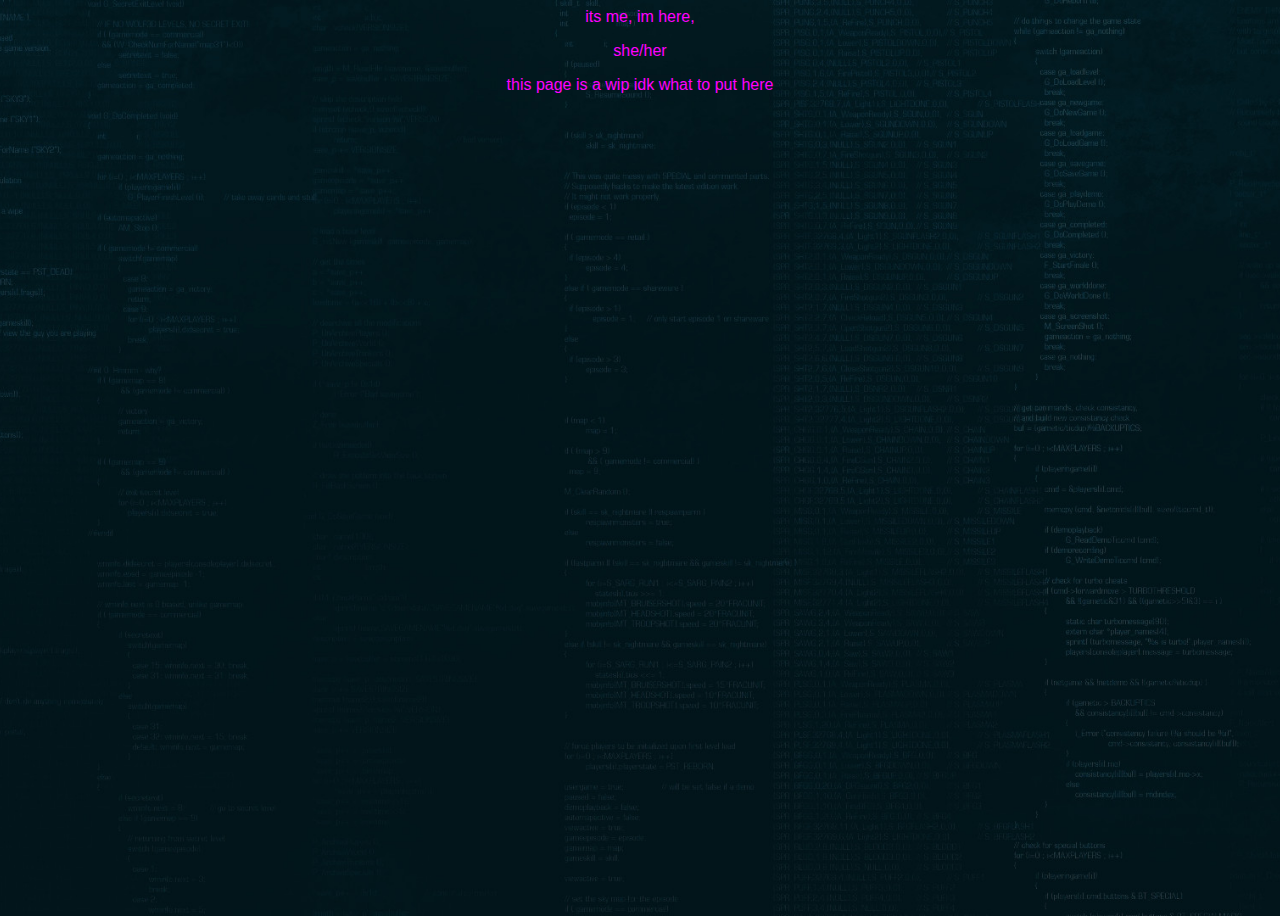
<file: about_me.html>
<html>
    <head>
    <link rel="stylesheet" href="styles.css">
    <title>about vv</title>
    </head>
    <body>
        <p>its me, im here,</p>
        <p title="cool pronounce">she/her</p>
        <p>this page is a wip idk what to put here<br></p>
    </body>


</html>
</file>
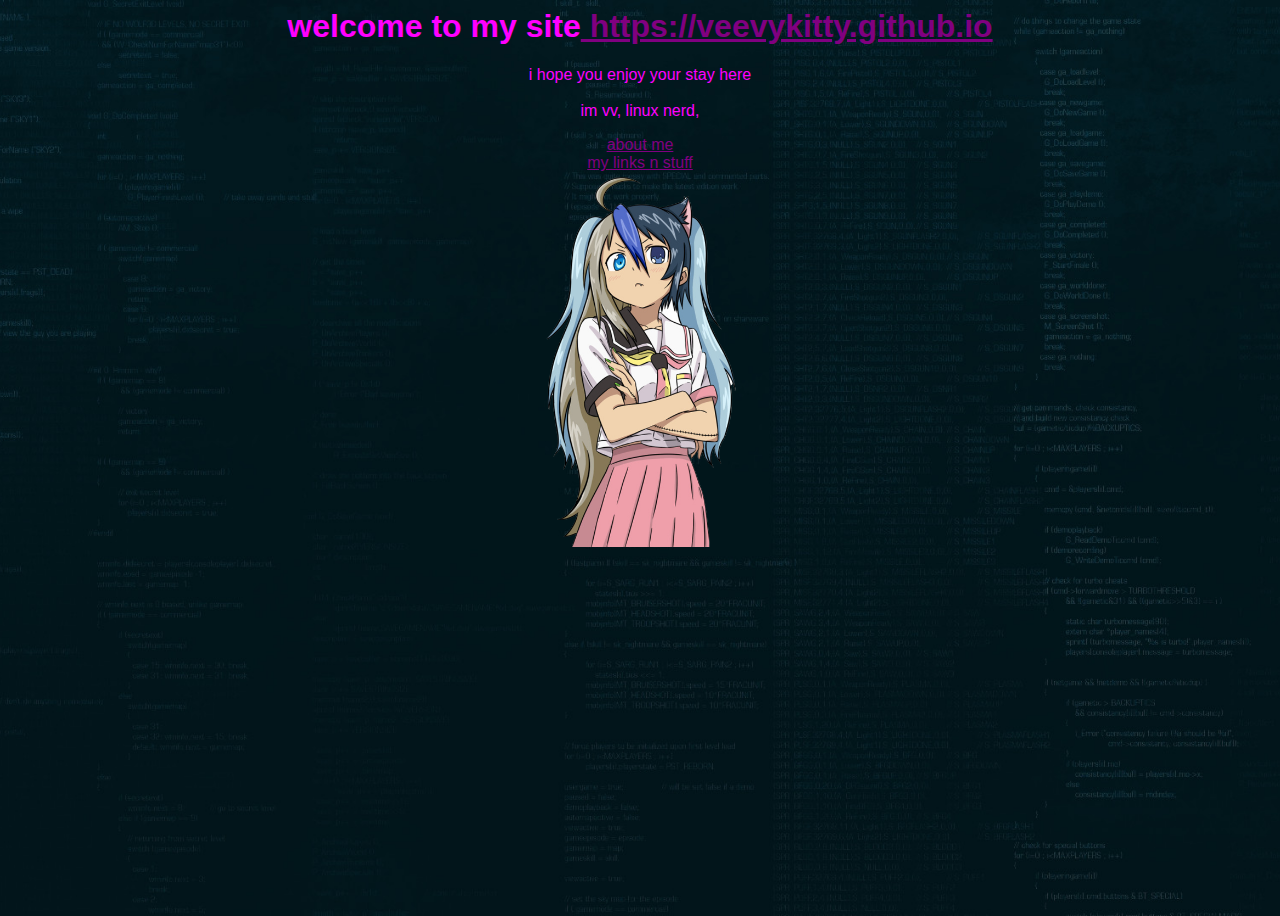
<file: front.html>
<html lang="en">
    <head>
        <meta name='viewport' content='width=device-width, initial-scale=1'>
    <link rel="stylesheet" href="styles.css">
        <title>
            VV'S SICK ASS SITE
        </title>
    </head>

    <body>
        <h1 style="color:fuchsia;">welcome to my site<a href="https://veevykitty.github.io"> https://veevykitty.github.io</a><br></h1>
        <p>i hope you enjoy your stay here <br><br>
        im vv, linux nerd, </p>
        <a href="about_me.html">about me</a><br>
        <a href="links.html">my links n stuff</a><br>
        <img src="moetronbg.png" width="200" height="375" alt="moetron my beloved">
    </body>
</html>
</file>
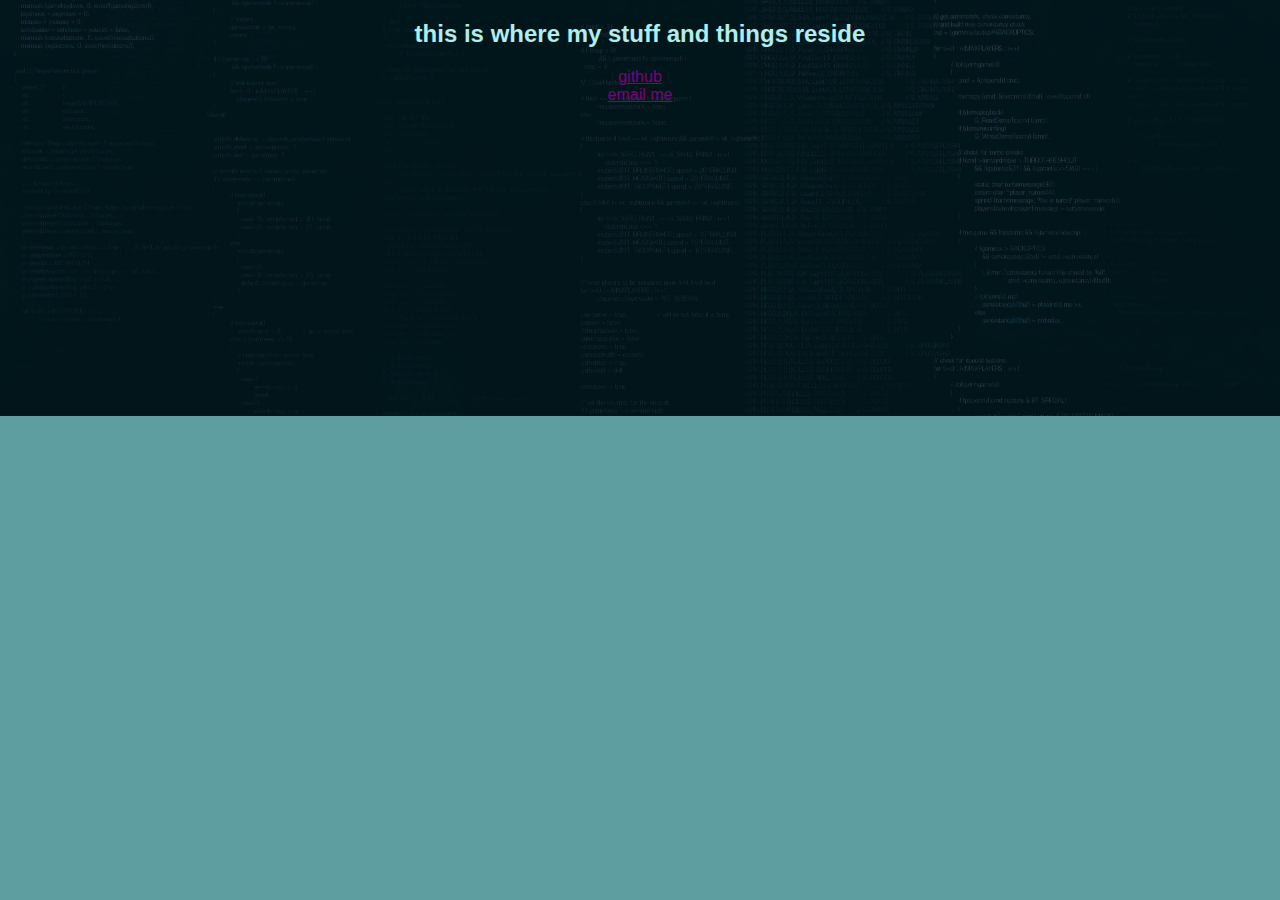
<file: links.html>
<!DOCTYPE html>
<html>
    <head>
        <title>my stuff</title>
        <link rel="stylesheet" href="styles.css">
    </head>
    <body>
    <h2>this is where my stuff and things reside</h2>
    <a href="https://github.com/veevykitty">github</a><br>
    <a href="mailto:vvsex@protonmail.com">email me</a><br>
    </body>
</html>
</file>
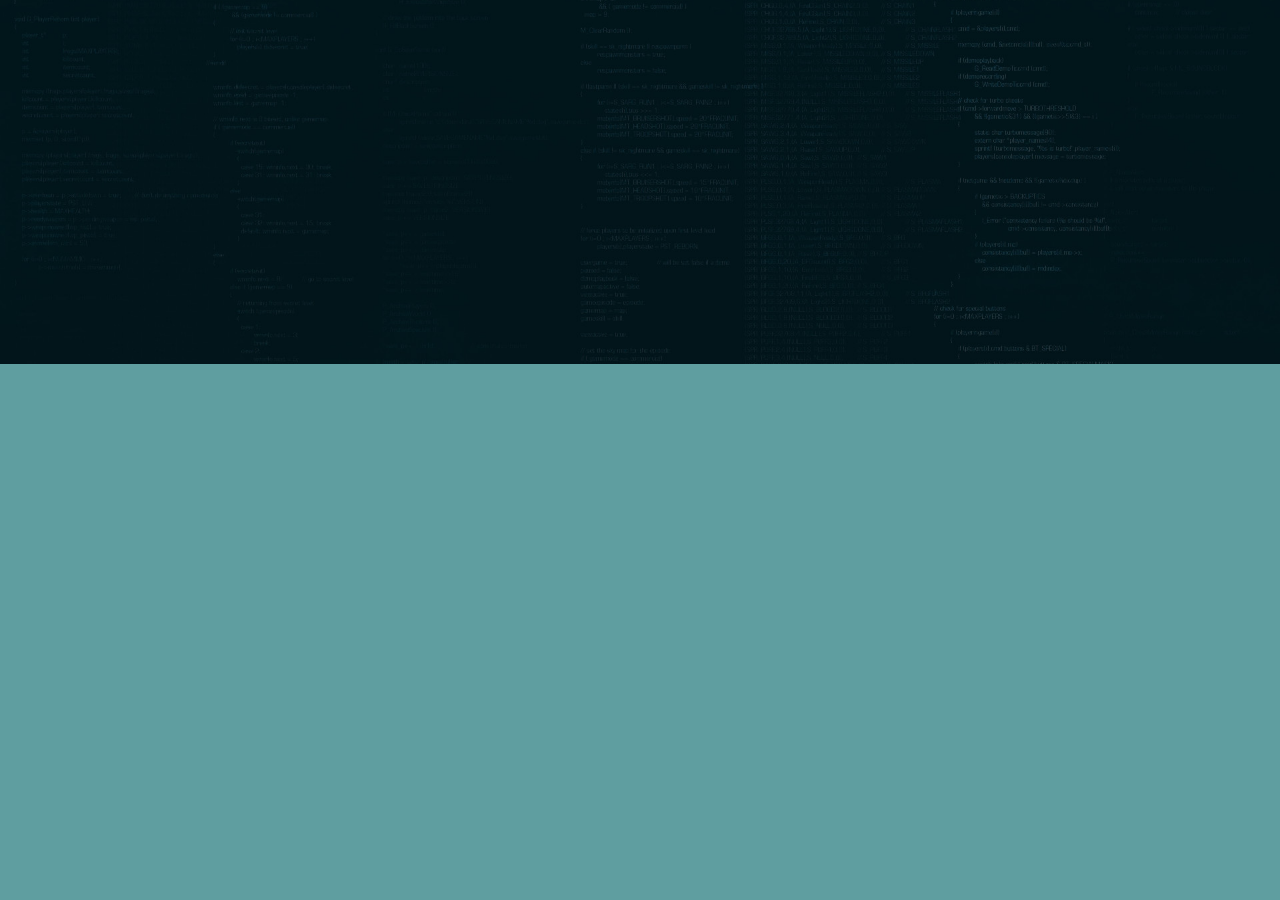
<file: test.html>
<!DOCTYPE html>
<html>
<head>
    <meta charset='utf-8'>
    <meta http-equiv='X-UA-Compatible' content='IE=edge'>
    <meta name='viewport' content='width=device-width, initial-scale=1'>
    <link rel='stylesheet' type='text/css' media='screen' href='styles.css'>
</head>
<body>
    
</body>
</html>
</file>
<file: styles.css>
body {
    background-color:cadetblue;font-family:Verdana, Geneva, Tahoma, sans-serif;background-image: url("hack.jpg");height: 100%;width:device-width;background-position: center;background-repeat:no-repeat;background-size:cover;text-align:center;
  }
  h1 {
    color: blue;
  }
  h2 {
    color: paleturquoise;
  }
  p {
    color: fuchsia;
  }

  a {
    color:purple;
  }
</file>
